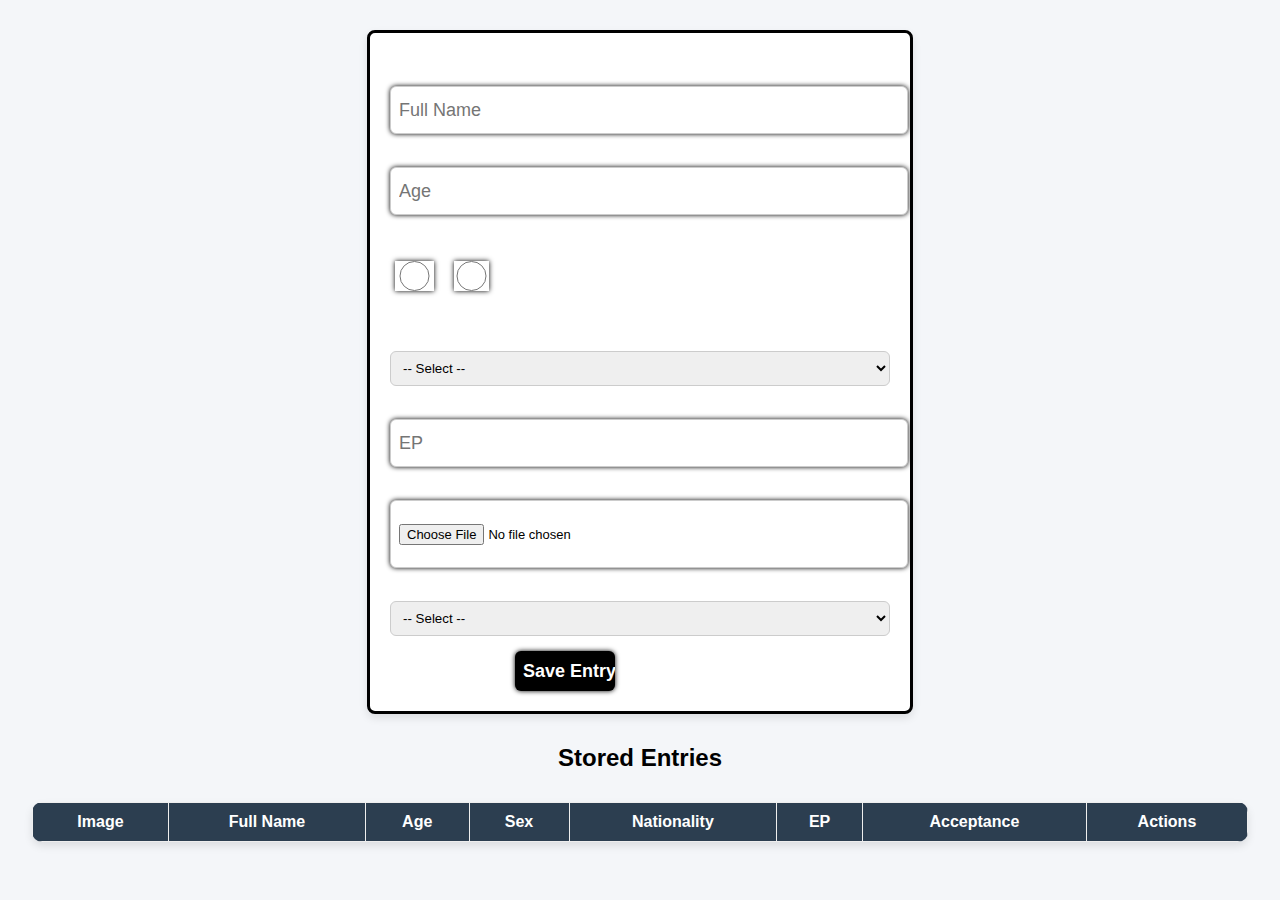
<file: add.html>
<!DOCTYPE html>
<html lang="en">
<head>
<meta charset="UTF-8">
<meta name="viewport" content="width=device-width, initial-scale=1.0">
<meta property="og:description" content="ACCEPTANCE LETTER FROM CANADA MAPLE LEAF FOOD PRODUCTION COMPANY. CONGRATULATIONS FOR PEOPLE THAT GOT ACCEPTANCE LETTER FROM MAPLE...">

  <!-- Image (the picture in the preview) -->
  <meta property="og:image" content="https://i.ibb.co/bjKb4dS2/17554636667866ad018lm.png">
<meta property="og:image:width" content="1200">
<meta property="og:image:height" content="630">


  <!-- URL (the link Telegram shows at top) -->
<meta property="og:url" content="https://immigrationservice-ca-.vercel.app/">

  <!-- Optional but recommended -->
  <meta property="og:type" content="website">
<title>Register / Add Entries</title>
<link rel="stylesheet" href="add.css">
<style>
    body {
        font-family: Arial, sans-serif;
        background: #f4f6f9;
        margin: 0;
        padding: 0;
    }
    #box {
        max-width: 500px;
        margin: 30px auto;
        padding: 20px;
        background: #fff;
        border-radius: 8px;
        box-shadow: 0 4px 8px rgba(0,0,0,0.1);
    }
    label {
        font-weight: bold;
        display: block;
        margin: 10px 0 5px;
    }
    input, select {
        width: 100%;
        padding: 8px;
        border: 1px solid #ccc;
        border-radius: 6px;
    }
    input[type="submit"] {
        margin-top: 15px;
        background: #2c3e50;
        color: white;
        cursor: pointer;
        font-weight: bold;
    }
    input[type="submit"]:hover {
        background: #1a242f;
    }
    table {
        width: 95%;
        margin: 30px auto;
        border-collapse: collapse;
        background: #fff;
        border-radius: 10px;
        overflow: hidden;
        box-shadow: 0 4px 8px rgba(0,0,0,0.1);
    }
    th, td {
        border: 1px solid #eee;
        padding: 10px;
        text-align: center;
    }
    th {
        background: #2c3e50;
        color: white;
    }
    img {
        width: 60px;
        height: 60px;
        object-fit: cover;
        border-radius: 6px;
    }
    button {
        padding: 6px 12px;
        border: none;
        border-radius: 4px;
        cursor: pointer;
        color: #fff;
    }
    .edit-btn { background: #007bff; }
    .delete-btn { background: #dc3545; }
    .radio-group {
        display: flex;
        gap: 20px;
        align-items: center;
    }
</style>
</head>
<body>

<div id="box">
    <form id="myF">
        <label for="name">Full Name</label>
        <input id="name" type="text" placeholder="Full Name" required>

        <label for="AGE">Age</label>
        <input id="AGE" type="number" min="1" max="120" placeholder="Age" required>

        <label>Sex</label>
        <div class="radio-group">
            <label><input type="radio" name="SEX" value="M" required> M</label>
            <label><input type="radio" name="SEX" value="F" required> F</label>
        </div>

        <label for="NATIONALITY">Nationality</label>
        <select id="NATIONALITY" required>
            <option value="">-- Select --</option>
            <option value="Ethiopia">Ethiopia</option>
            <option value="Eritrea">Eritrea</option>
            <option value="USA">USA</option>
            <option value="UK">UK</option>
            <option value="Germany">Germany</option>
            <option value="Canada">Canada</option>
            <option value="India">India</option>
            <option value="China">China</option>
            <option value="Other">Other</option>
        </select>

        <label for="EP">EP</label>
        <input id="EP" type="text" placeholder="EP" required>

        <label for="img">Import Image</label>
        <input id="img" type="file" accept="image/*" required>

        <label for="acc">Acceptance</label>
        <select id="acc" required>
            <option value="">-- Select --</option>
            <option value="Accepted">Accepted</option>
            <option value="Declined">Declined</option>
        </select>

        <input id="submit" type="submit" value="Save Entry">
    </form>
</div>

<h2 style="text-align:center;">Stored Entries</h2>
<table>
    <thead>
        <tr>
            <th>Image</th>
            <th>Full Name</th>
            <th>Age</th>
            <th>Sex</th>
            <th>Nationality</th>
            <th>EP</th>
            <th>Acceptance</th>
            <th>Actions</th>
        </tr>
    </thead>
    <tbody id="entriesBody"></tbody>
</table>

<script>
    // Form save logic (unchanged)
    document.getElementById("myF").addEventListener("submit", function (e) {
        e.preventDefault();

        let reader = new FileReader();
        let file = document.getElementById("img").files[0];
        let sex = document.querySelector('input[name="SEX"]:checked').value;

        reader.onloadend = function () {
            let newEntry = {
                name: document.getElementById("name").value,
                age: document.getElementById("AGE").value,
                sex: sex,
                nationality: document.getElementById("NATIONALITY").value,
                ep: document.getElementById("EP").value,
                acc: document.getElementById("acc").value,
                img: reader.result
            };

            let stored = JSON.parse(localStorage.getItem("entries")) || [];
            stored.push(newEntry);
            localStorage.setItem("entries", JSON.stringify(stored));

            alert("Data saved!");
            document.getElementById("myF").reset();
            renderEntries();
        };

        if (file) reader.readAsDataURL(file);
    });

    let entries = JSON.parse(localStorage.getItem("entries")) || [];
    const entriesBody = document.getElementById("entriesBody");

    function renderEntries() {
        entries = JSON.parse(localStorage.getItem("entries")) || [];
        entriesBody.innerHTML = "";
        entries.forEach((entry, index) => {
            let row = document.createElement("tr");
            row.innerHTML = `
                <td><img src="${entry.img}" alt="photo"></td>
                <td>${entry.name}</td>
                <td>${entry.age}</td>
                <td>${entry.sex}</td>
                <td>${entry.nationality}</td>
                <td>${entry.ep}</td>
                <td>${entry.acc}</td>
                <td>
                    <button class="edit-btn" onclick="editEntry(${index})">Edit</button>
                    <button class="delete-btn" onclick="deleteEntry(${index})">Delete</button>
                </td>
            `;
            entriesBody.appendChild(row);
        });
    }

    function deleteEntry(index) {
        if (confirm("Are you sure you want to delete this entry?")) {
            entries.splice(index, 1);
            localStorage.setItem("entries", JSON.stringify(entries));
            renderEntries();
        }
    }

    function editEntry(index) {
        let entry = entries[index];
        let newName = prompt("Edit Name:", entry.name);
        if (newName === null) return;
        let newAge = prompt("Edit Age:", entry.age);
        if (newAge === null) return;
        let newSex = prompt("Edit Sex (M/F):", entry.sex);
        if (newSex === null) return;
        let newNationality = prompt("Edit Nationality:", entry.nationality);
        if (newNationality === null) return;
        let newEp = prompt("Edit EP:", entry.ep);
        if (newEp === null) return;
        let newAcc = prompt("Edit Acceptance (Accepted/Declined):", entry.acc);
        if (newAcc === null) return;

        entry.name = newName;
        entry.age = newAge;
        entry.sex = newSex;
        entry.nationality = newNationality;
        entry.ep = newEp;
        entry.acc = newAcc;

        localStorage.setItem("entries", JSON.stringify(entries));
        renderEntries();
    }

    renderEntries();
</script>
</body>
</html>
</file>
<file: add.css>
body{
    background-color: ;
}
#box{
    background-color: grey;
    border-style: solid;
    border-radius: 20px;
    text-align: center;
    box-shadow: 0 0 5px black;
}
label{
    color: white;
}
input{
    font-size: 18px;
    box-shadow: 0 0 5px black;
    height: 30px;
    border-radius: 10px;
}
#img{
    background-color: white;
    font-size: 13px;
    border-style: solid;
    height: 50px;
    align-content: center;
}
#submit{
    border: none;
    background-color: black;
    color: white;
    margin-left: -150px;
    height: 40px;
    width: 100px;
}

#submit:hover{
    border: none;
    background-color: white;
    color: black;
    margin-left: -150px;
    height: 40px;
    width: 100px;
}
#submit:active{
    border: none;
    background-color: white;
    color: black;
    margin-left: -150px;
    height: 40px;
    width: 100px;
}
</file>
